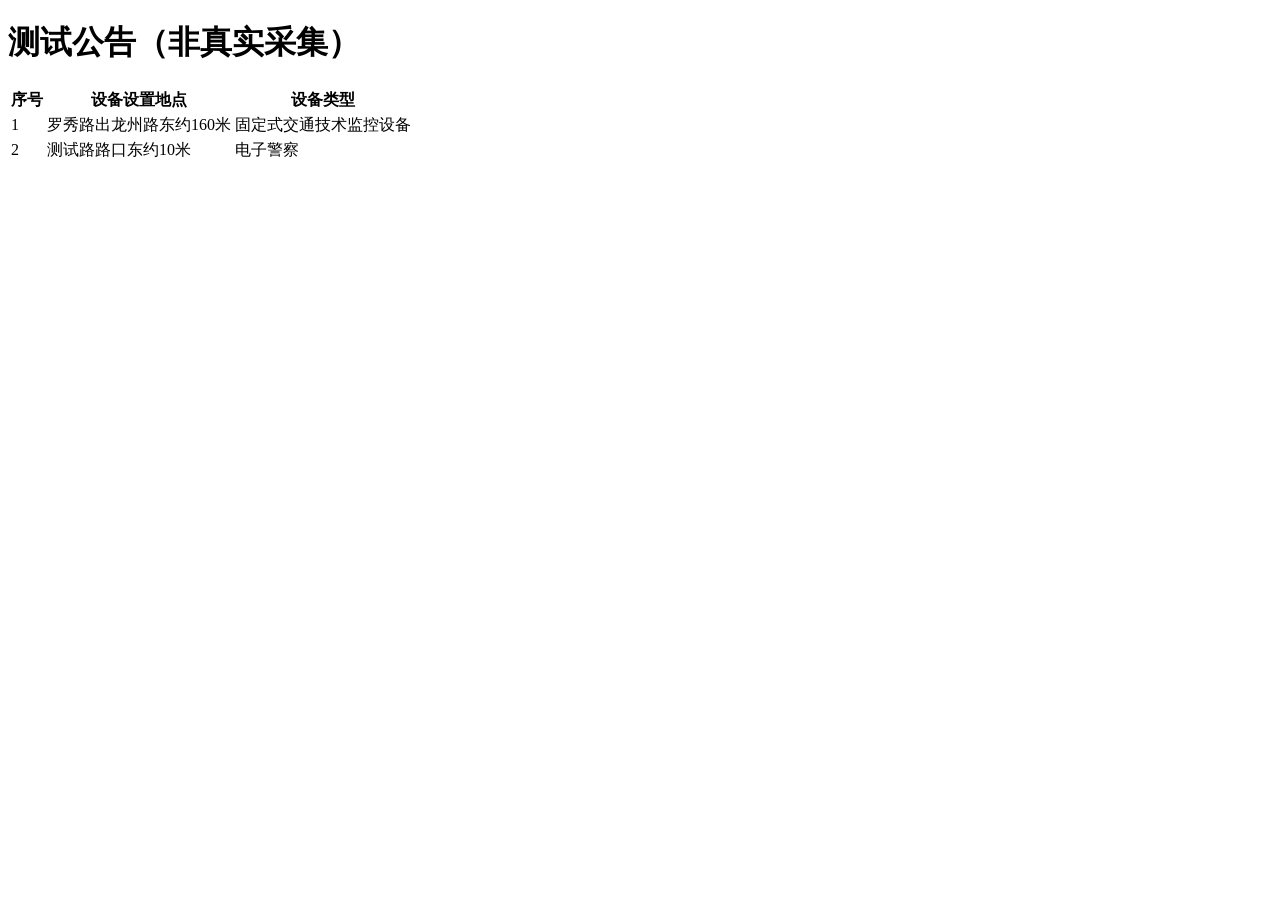
<file: crates/camera-cli/tests/fixtures/notice.html>
<!doctype html><html><body><h1>测试公告（非真实采集）</h1>
<table><tr><th>序号</th><th>设备设置地点</th><th>设备类型</th></tr>
<tr><td>1</td><td>罗秀路出龙州路东约160米</td><td>固定式交通技术监控设备</td></tr>
<tr><td>2</td><td>测试路路口东约10米</td><td>电子警察</td></tr></table></body></html>
</file>
